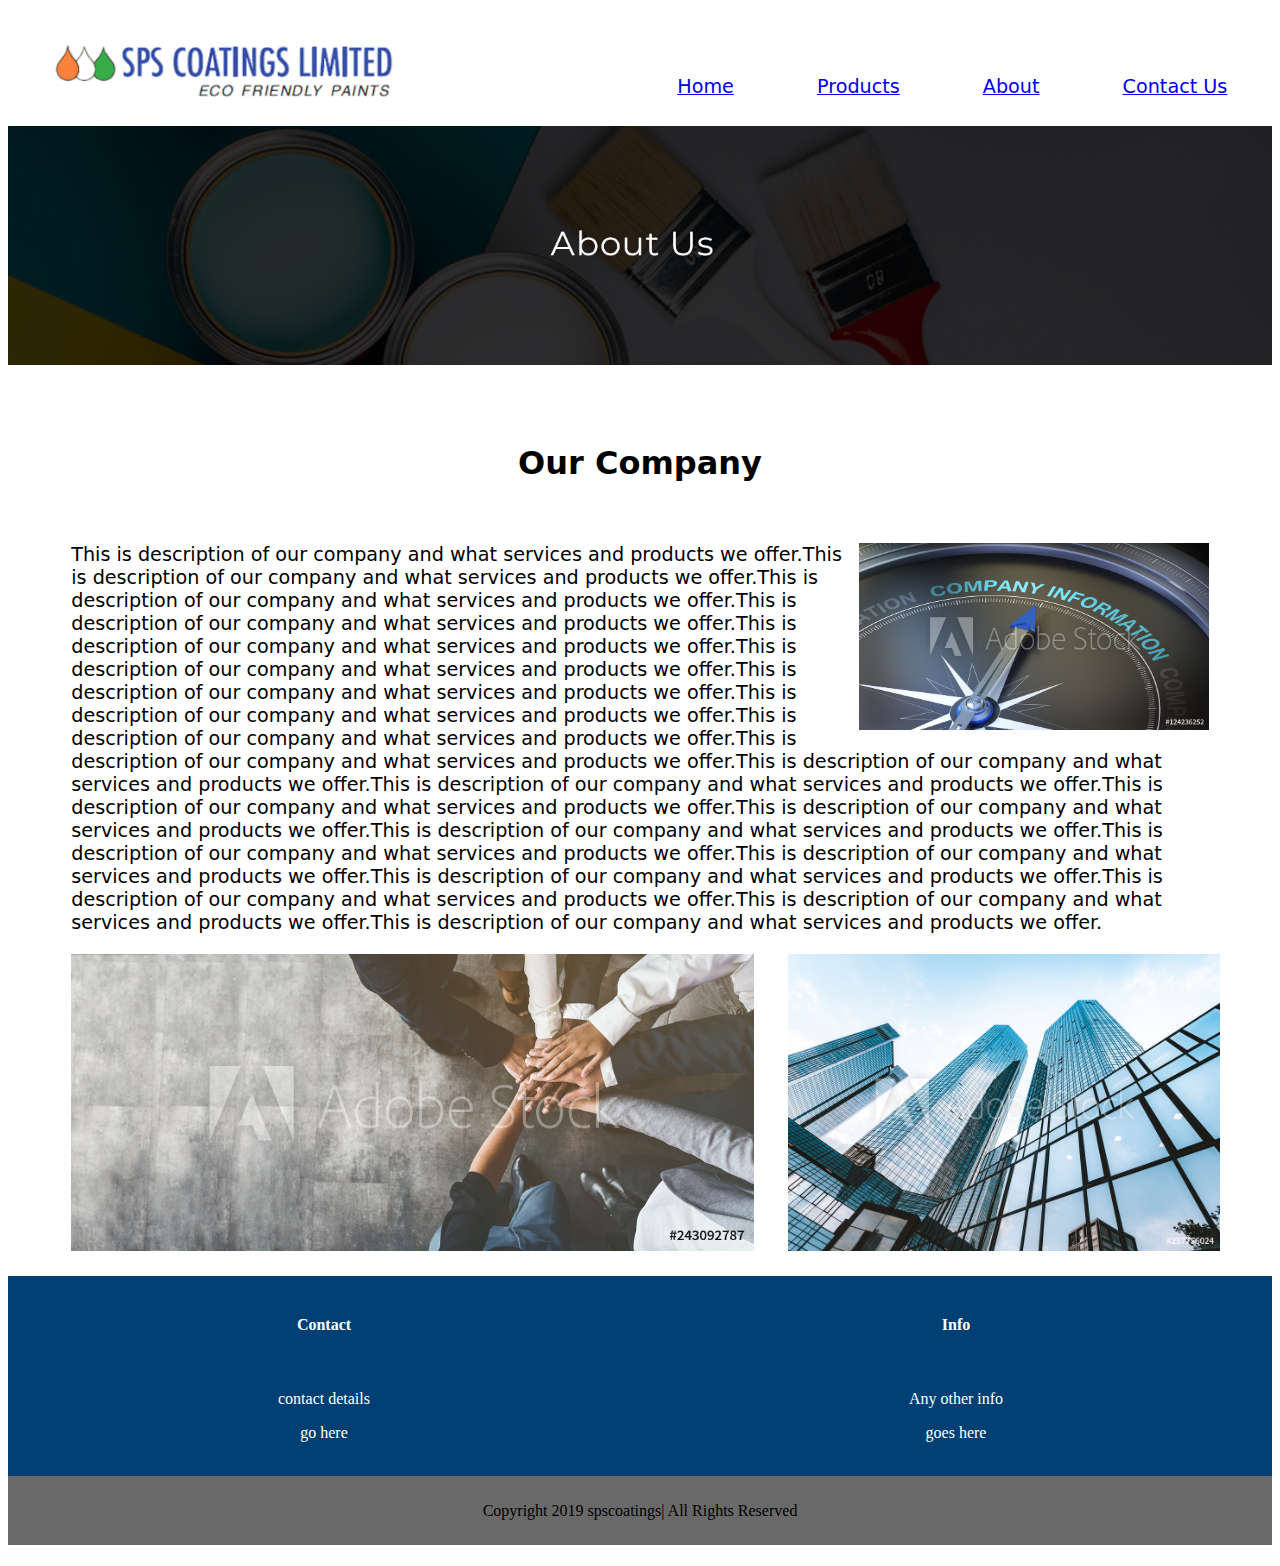
<file: aboutUs.html>
<!doctype html>
<html>
<head>
<meta charset="utf-8">
<meta name="viewport" content="width=device-width, initial-scale=1.0">
<title>About Us</title>
	<link rel="stylesheet" href="Index.css">
</head>

<body>
	<div id="header"> 
 		<div class="flex-container">
   		 <div id="title">
			<a href="Index.html"><img src="images/logo.png"></a>
   		 </div>
  	 	 <div id="menu">
		  <ul>
		   <li><a href="Index.html">Home</a></li>
		   <li><a href="products.html">Products</a></li>
		   <li><a href="aboutUs.html">About</a></li>
		   <li><a href="contactUs.html">Contact Us</a></li>
	      </ul>
         </div>
  		</div>
    </div>	
	<div id="aboutUsHeader">
		<img src="images/aboutUsHeader.jpg">
	</div>
	
	<div id="aboutUsContentMainDiv">
	<div id="aboutUsContent">
		<br>
		<h4>Our Company</h4>
		<div class="flex-container">
			<div id="aboutUsDesc">
				<p><img src="images/AdobeStock_124236252_Preview.jpeg">
				This is description of our company and what services and products we offer.This is description of our company and what services and products we offer.This is description of our company and what services and products we offer.This is description of our company and what services and products we offer.This is description of our company and what services and products we offer.This is description of our company and what services and products we offer.This is description of our company and what services and products we offer.This is description of our company and what services and products we offer.This is description of our company and what services and products we offer.This is description of our company and what services and products we offer.This is description of our company and what services and products we offer.This is description of our company and what services and products we offer.This is description of our company and what services and products we offer.This is description of our company and what services and products we offer.This is description of our company and what services and products we offer.This is description of our company and what services and products we offer.This is description of our company and what services and products we offer.This is description of our company and what services and products we offer.This is description of our company and what services and products we offer.This is description of our company and what services and products we offer.This is description of our company and what services and products we offer.
					
			</p> </div>
			
		</div>
		<div id="aboutUsRow2MainDiv">
			<div class="flex-container" id="aboutUsRow2">
				<img id="img1" src="images/AdobeStock_243092787_Preview.jpeg">
				<img id="img2" src="images/AdobeStock_257756024_Preview.jpeg">
			</div>
	
		</div>
	</div>
	<div class="footer">
		<div id="contactDetails">
		 <h4>Contact</h4>
	   	 <br>
	 	 <p>contact details</p>
		 <p>go here</p>
		</div>
		<div id="otherInfo">
		 <h4>Info</h4>
		 <br>
		 <p>Any other info </p>
		 <p>goes here</p>
		</div>
	</div>
	<div class="copyright">
		Copyright 2019 spscoatings| All Rights Reserved
	</div>
	
	
</body>
</html>
</file>
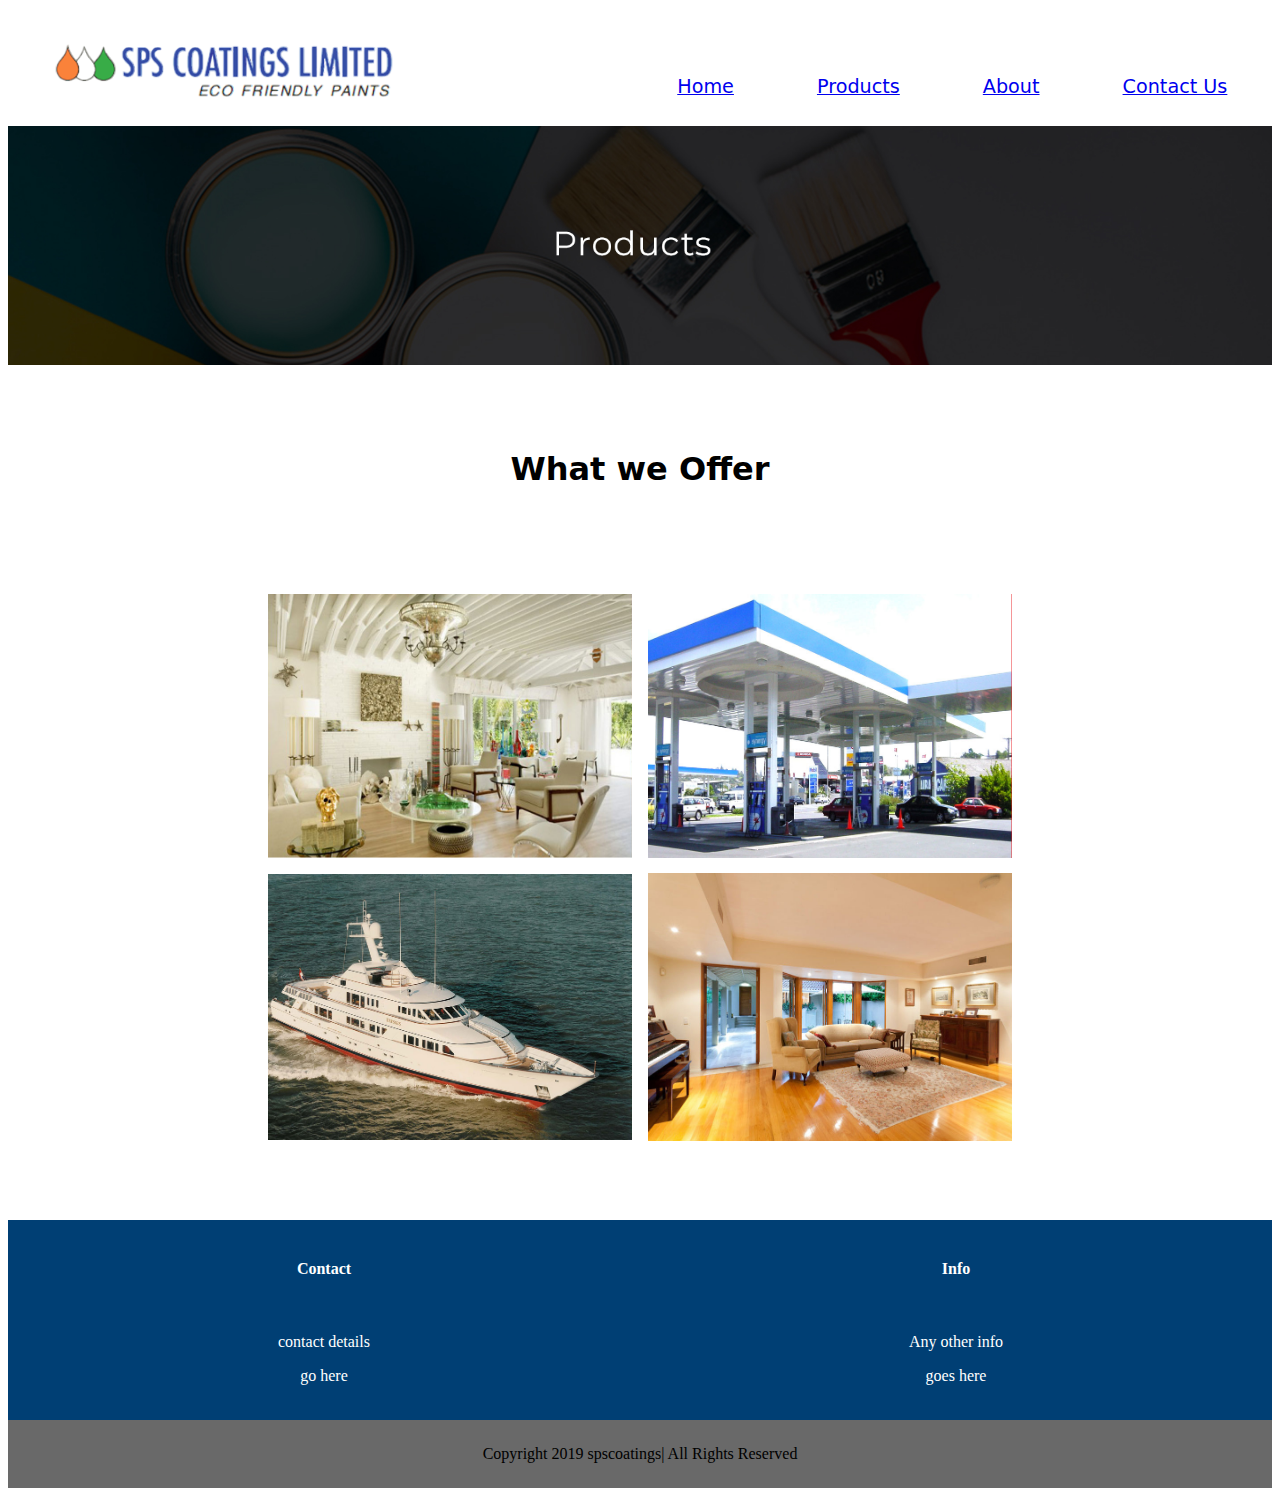
<file: products.html>
<!doctype html>
<html>
<head>
<meta charset="utf-8">
<meta name="viewport" content="width=device-width, initial-scale=1.0">
<title>Products</title>
	<link rel="stylesheet" href="Index.css">
</head>

<body>
	
	<div id="header"> 
 		<div class="flex-container">
   		 <div id="title">
			<a href="Index.html"><img src="images/logo.png"></a>
   		 </div>
  	 	 <div id="menu">
		  <ul>
		   <li><a href="Index.html">Home</a></li>
		   <li><a href="products.html">Products</a></li>
		   <li><a href="aboutUs.html">About</a></li>
		   <li><a href="contactUs.html">Contact Us</a></li>
	      </ul>
         </div>
  		</div>
    </div>	
	<div id="productsHeader">
		<img src="images/productsHeader.jpg">
	</div>
	<div id="productsContent">
		<br>
		<h4>What we Offer</h4>
		<div id="productsDisp">
			
		 <div id="row1" class="flex-container">
			 <img src="images/archit-img.jpg">
			 <img src="images/indust-img.jpg">
		 </div>
		
		 <div id="row2" class="flex-container">
	 		<img src="images/marine-img.jpg">
			 <img src="images/Specialised-img.jpg">
		 </div>
			
		</div>
	</div>
	<div class="footer">
		<div id="contactDetails">
		 <h4>Contact</h4>
	   	 <br>
	 	 <p>contact details</p>
		 <p>go here</p>
		</div>
		<div id="otherInfo">
		 <h4>Info</h4>
		 <br>
		 <p>Any other info </p>
		 <p>goes here</p>
		</div>
	</div>
	<div class="copyright">
		Copyright 2019 spscoatings| All Rights Reserved
	</div>
	
</body>
</html>
</file>
<file: Index.css>
@charset "utf-8";
/* CSS Document */


* {
  box-sizing: border-box;
}

#header {	
	width:100%;
	height:auto;

}

#title img{
	width:100%;
	height:auto;
}

.flex-container {
	width:100%;
	margin:auto;  /*to center align the div*/
	/* to place title and menu side by side */
	display: flex;
    flex-wrap: nowrap;
	/****/
	
}

.flex-container #title {
  text-align: center; 
  margin:auto;
  width:50%;
  color:aqua;
 
  
}

.flex-container img {
 width:350px;
	 float:left;
}

.flex-container #menu {
	text-align: center;
    margin:auto;
	width:75%;
	padding-top:4%;
	padding-bottom:1%;
 /*   background-color:aquamarine; */
}



#menu li{
/*line-height:75px;*/
	color:white;
	display:inline;	
	padding-left:15%;
	font-size: 1.2em;
	
	font-family:Segoe, "Segoe UI", "DejaVu Sans", "Trebuchet MS", Verdana, "sans-serif";
}


#content img{
  width: 100%;
  height: auto;
	
}

.column{
 /* border-radius: 40px;
  border: 3px solid #003CA6;
  padding: 2%; 
  text-align: center;
  margin:30px 30px 30px 30px;
  width: 25%;
  height: 175px;*/
	
  float: left;
  width: 20%;
  height: 200px;
  margin: 40px;
  border-radius: 40px;
  border: 3px solid #003CA6;
  text-align: center;
}

.row:after {
  content: "";
  display: table;
  clear: both;
}

#contentImage{
	width:45%;
}

#contentDesc{
	width:30%;
	margin:auto;
	margin-top:0px;
	margin-bottom:0px;
}

#contentRow2{

	width:90%;
	margin:1% auto 3% auto;
	}

.footer {
	width:100%;
	height:200px;
	margin:auto;
	background-color:#003F74;
	color:white;
	display: flex;
    flex-wrap: nowrap;
	
}

#contactDetails{
	width:50%;
	margin:auto;
	text-align: center; 
	
}

#otherInfo{
	width:50%;
	margin:auto;
	text-align: center; 
	
}

.copyright{
	width:100%;
	height:auto;
	margin:Auto;
	padding:2% 0 2% 0;
	background-color:dimgrey;
	text-align:center;
	
	
}



/*Products page CSS*/

#productsHeader{
	
}

#productsHeader img{
	 width: 100%;
  height: auto;
}


#productsContent{
	font-family:Segoe, "Segoe UI", "DejaVu Sans", "Trebuchet MS", Verdana, "sans-serif";
	text-align: center;
	font-size:2.5vw;
}

#productsDisp{
	padding-top:5%;
	padding-bottom:5%;
	width:60%;
	margin:auto;
}

#productsDisp img{
	width:48%;
	margin:auto;
	padding-bottom:2%;
}


/*About Us page CSS*/
#aboutUsHeader img{
	width: 100%;
    height: auto;
}


#aboutUsContentMainDiv{
	width:100%;
	height:auto;
	padding:1% 0;
}

#aboutUsContent{
	width:90%;
	margin:auto;
	text-align: center;
	font-family:Segoe, "Segoe UI", "DejaVu Sans", "Trebuchet MS", Verdana, "sans-serif";
	padding-bottom:2%;
}

#aboutUsContent h4{
	font-size:2.5vw;
}

#aboutUsDesc{
	text-align: left;
	font-size:1.5vw;
}

#aboutUsContent img{
	float:right;
}

#aboutUsRow2MainDiv{
	width:100%;
	
}

#aboutUsRow2{
	width: 100%;
	
}

#img1{
	width:60%;
	height:auto;
	margin-right:3%;
}

#img2{
	width:38%;
	height:auto;
	
}


/* Responsive layout*/

@media screen and (max-width: 600px) {
  .column {
    width: 100%;
	height:250px;
	margin:1px;
  }
	
	#menu li{
	padding-left:20px;
	font-size: 1em;
		
}
}

@media screen and (min-width: 600px) {
  .column {
    width: 40%;
	height:200px;
	margin:1px;
  }
	
	#menu li{
	padding-left:20px;
	font-size: 1em;
		
}
	
	

}



@media screen and (min-width: 768px) {
  .column{
  width: 20%;
  height: 150px;
  margin:10px;
}
  #menu li{
	padding-left:40px;
	font-size: 1em;
}
}


@media screen and (min-width: 992px) {
  .column{
  width: 20%;
  height: 200px;
  margin:20px;
}
  #menu li{
	padding-left:11%;
	font-size: 1.2em;
}	
}
</file>
